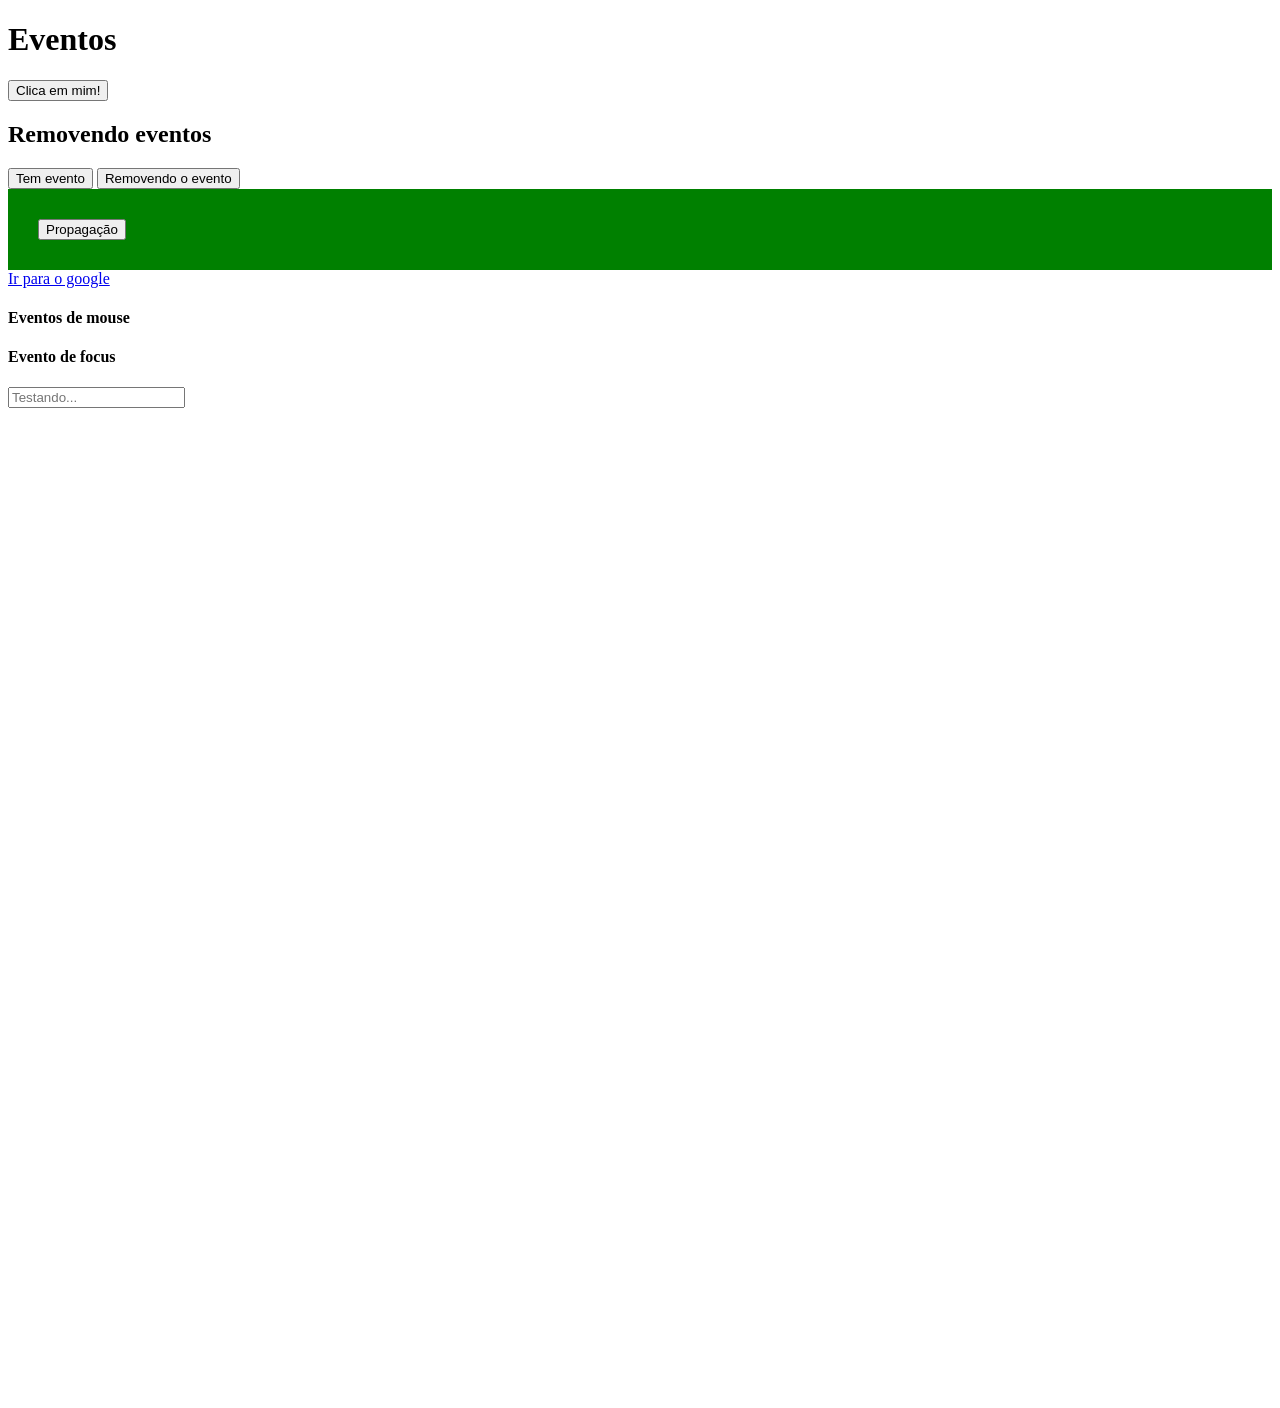
<file: 10_EVENTOS/index.html>
<!DOCTYPE html>
<html lang="en">
<head>
    <meta charset="UTF-8">
    <meta name="viewport" content="width=device-width, initial-scale=1.0">
    <title>Eventos</title>
    <link rel="stylesheet" href="css/style.css">
    <script src="js/script.js" defer></script>
</head>
<body>
    <h1 id="my-title">Eventos</h1>
    <button id="my-button">Clica em mim!</button>

    <h2>Removendo eventos</h2>
    <button id="btn">Tem evento</button>
    <button id="other-btn">Removendo o evento</button>

    <div id="btn-container">
        <button id="div-btn">Propagação</button>
    </div>

    <a href="https://google.com">Ir para o google</a>

    <h4 id="mouse">Eventos de mouse</h4>

    <h4>Evento de focus</h4>
    <input type="text" id="my-input" placeholder="Testando...">

</body>
</html>
</file>
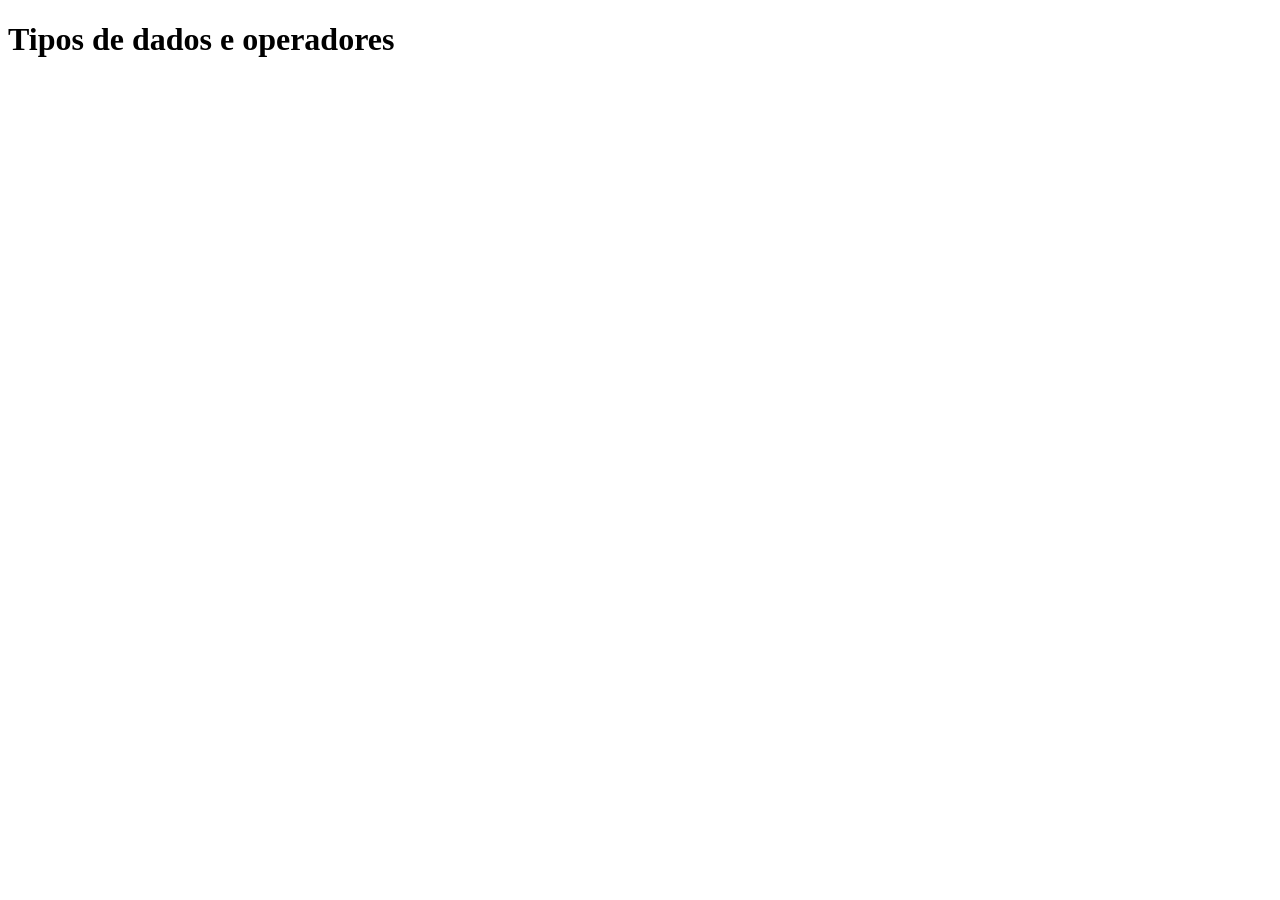
<file: 1_OPERADORES/index.html>
<!DOCTYPE html>
<html lang="en">
<head>
    <meta charset="UTF-8">
    <meta name="viewport" content="width=device-width, initial-scale=1.0">
    <title>Tipos de dados e operadores</title>
    <script src="js/script.js"></script>
</head>
<body>
    <h1>Tipos de dados e operadores</h1>
</body>
</html>
</file>
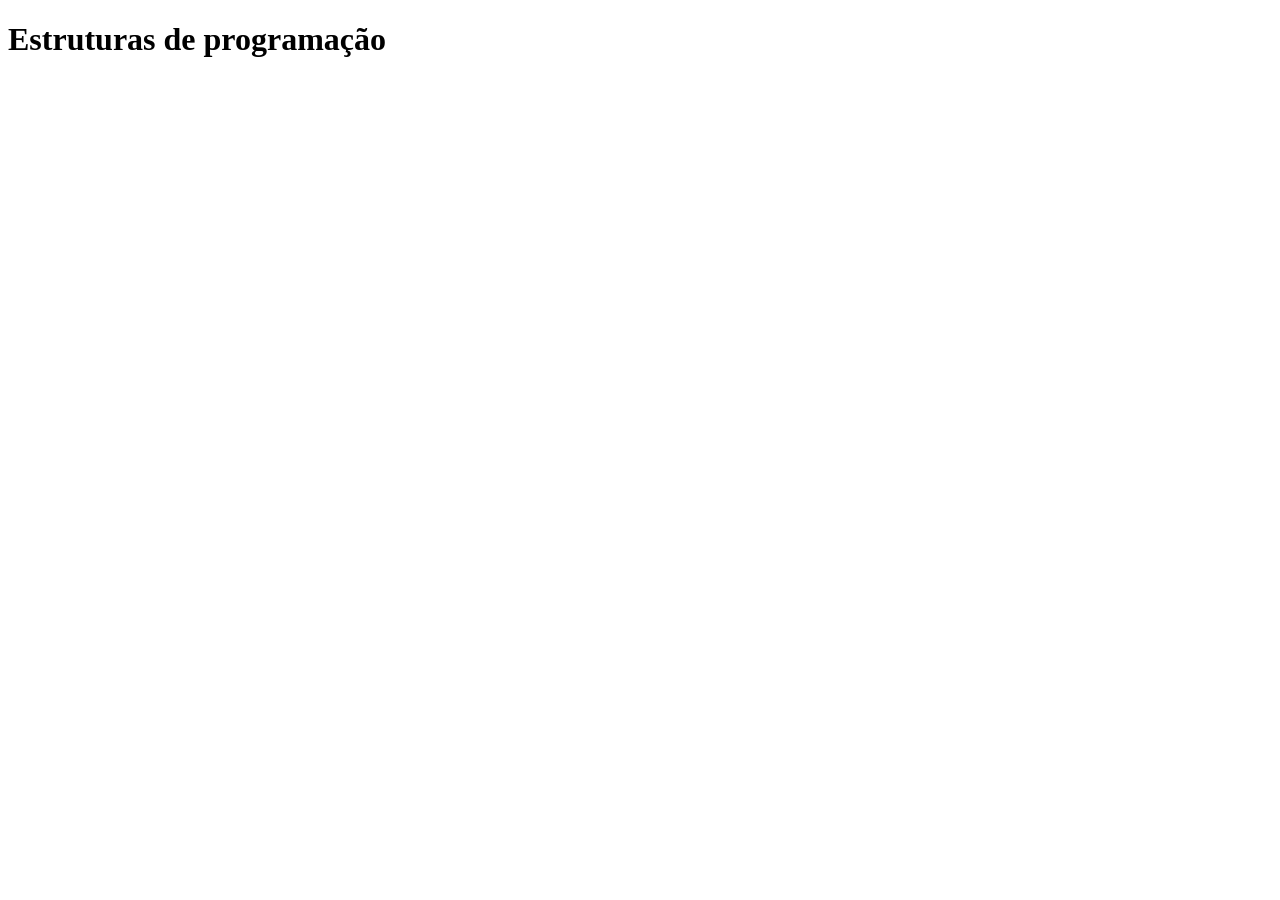
<file: 2_ESTRUTURAS/index.html>
<!DOCTYPE html>
<html lang="en">
<head>
    <meta charset="UTF-8">
    <meta name="viewport" content="width=device-width, initial-scale=1.0">
    <title>Estruturas de programação</title>
    <script src="js/script.js"></script>
</head>
<body>
    <h1>Estruturas de programação</h1>
</body>
</html>
</file>
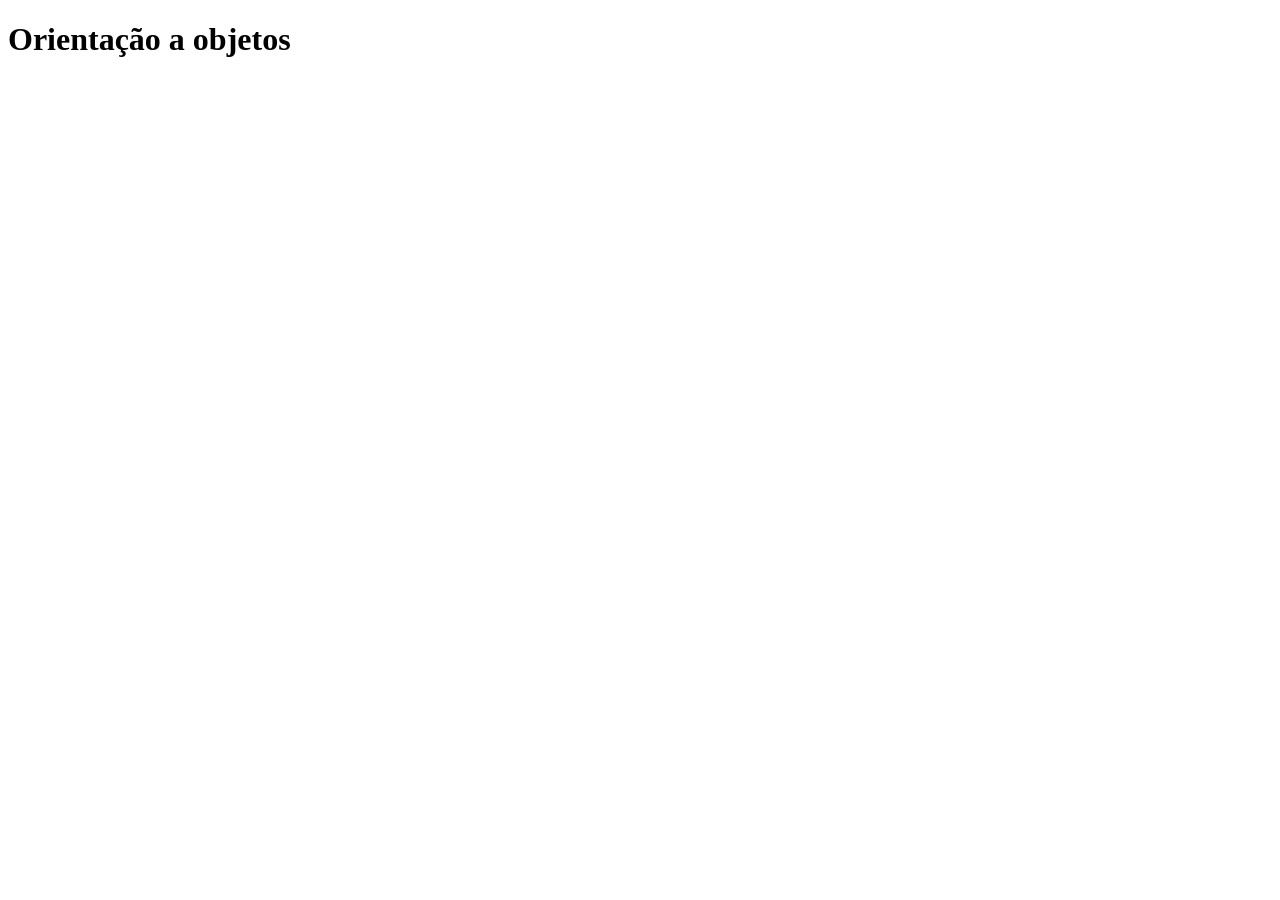
<file: 5_POO/index.html>
<!DOCTYPE html>
<html lang="en">
<head>
    <meta charset="UTF-8">
    <meta name="viewport" content="width=device-width, initial-scale=1.0">
    <title>Orientação a objetos</title>
    <script src="js/script.js"></script>
</head>
<body>
    <h1>Orientação a objetos</h1>
</body>
</html>
</file>
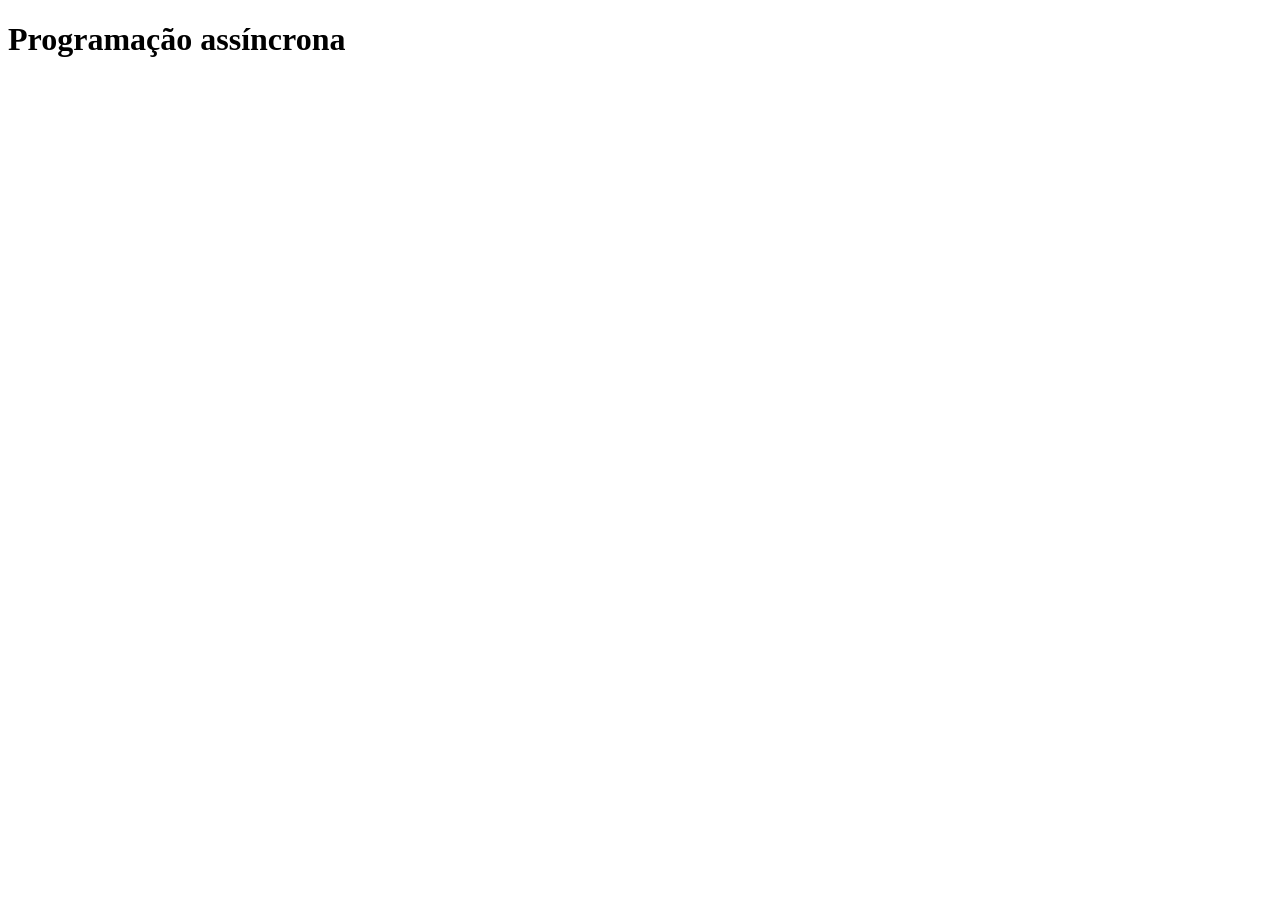
<file: 7_PRO_ASSÍNCRONA/index.html>
<!DOCTYPE html>
<html lang="en">
<head>
    <meta charset="UTF-8">
    <meta name="viewport" content="width=device-width, initial-scale=1.0">
    <title>Programação assíncrona</title>
    <script src="js/script.js"></script>
</head>
<body>
    <h1>Programação assíncrona</h1>
</body>
</html>
</file>
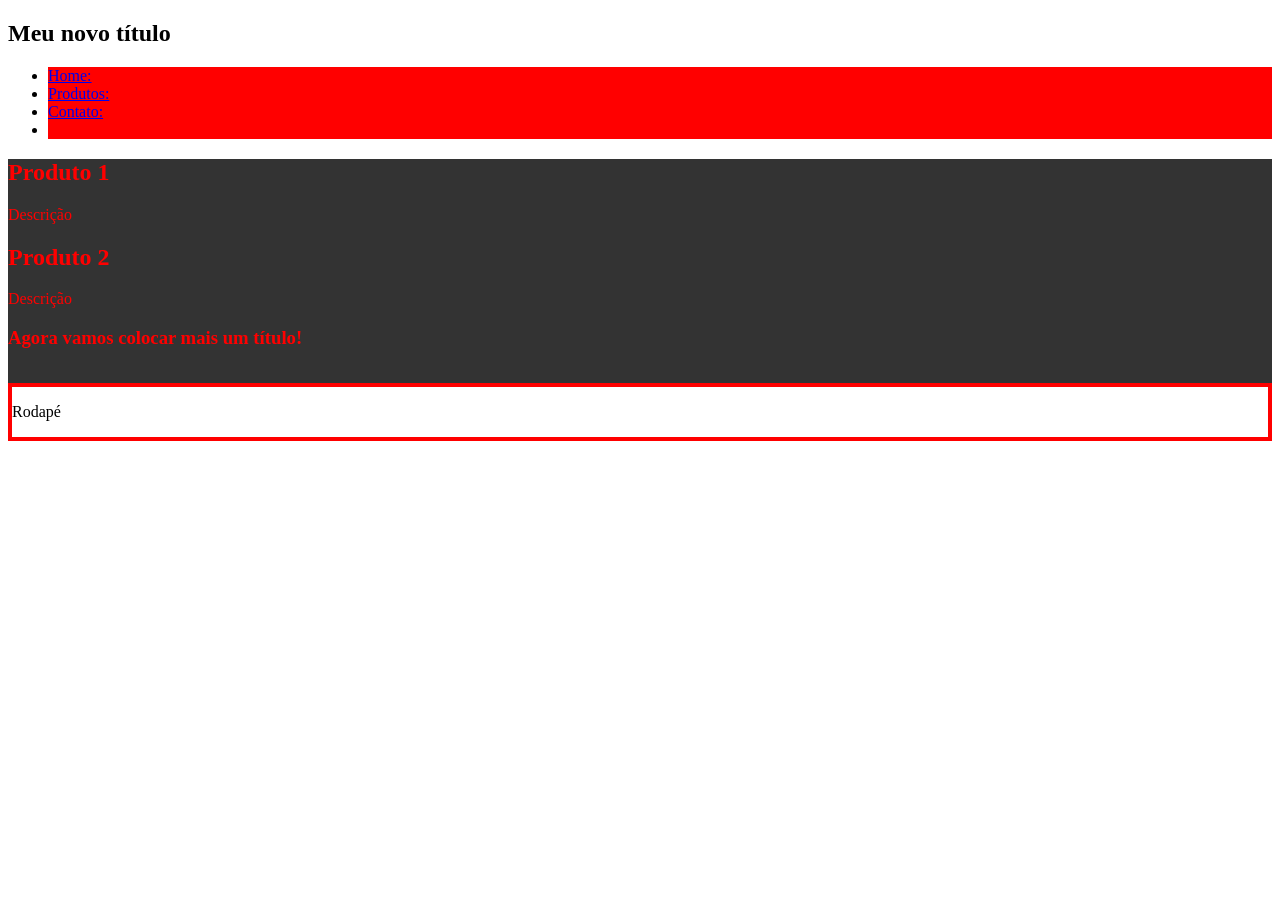
<file: 9_DOM/index.html>
<!DOCTYPE html>
<html lang="en">
<head>
    <meta charset="UTF-8">
    <meta name="viewport" content="width=device-width, initial-scale=1.0">
    <title>DOM</title>
    <link rel="stylesheet" href="css/style.css">
    <script src="js/script.js" defer></script>
</head>
<body>
    <header>
        <h1 id="title">Título</h1>
        <nav>
            <ul>
                <li><a href="#">Home:</a></li>
                <li><a href="#">Produtos:</a></li>
                <li><a href="#">Contato:</a></li>
            </ul>
        </nav>
    </header>
    <main id="main-container">
        <div class="product">
            <h2>Produto 1</h2>
            <p>Descrição</p>
        </div>
         <div class="product">
            <h2>Produto 2</h2>
            <p>Descrição</p>
        </div>
    </main>
    <footer>
        <p>Rodapé</p>
    </footer>
</body>
</html>
</file>
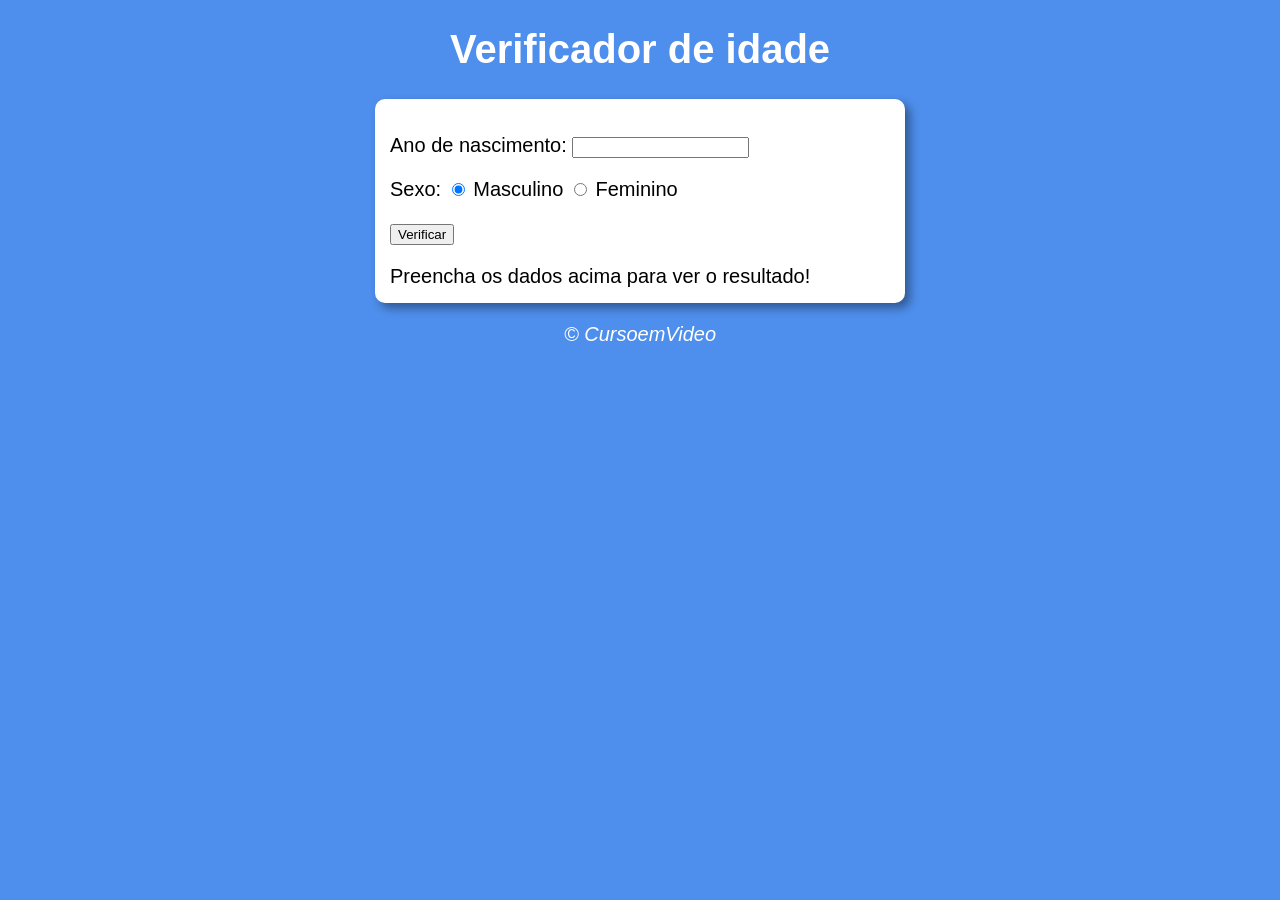
<file: ex0015/ex12.html>
<!DOCTYPE html>
<html lang="pt-br">
<head>
    <meta charset="UTF-8">
    <meta name="viewport" content="width=device-width, initial-scale=1.0">
    <title>Verificador de idade</title>
    <link rel="stylesheet" href="estilo.css">
</head>
<body>
    <header>
        <h1>Verificador de idade</h1>
    </header>
    <section>
        <div>
            <p>Ano de nascimento: 
                <input type="number" name="txtano" id="txtano" min = "0">
            </p>
            <p>
                Sexo:
                <input type="radio" name="radsex" id="mas" checked>
                <label for="mas">Masculino</label>
                <input type="radio" name="radsex" id="fem">
                <label for="fem">Feminino</label>
            </p>
            <p>
                <input type="button" value="Verificar" onclick="verificar()">
            </p>

        </div>
        <div id = "res">
            Preencha os dados acima para ver o resultado!
        </div>
    </section>
    <footer>
        <p>&copy; CursoemVideo</p>
    </footer>    
    <script src="script.js"></script>
</body>
</html>
</file>
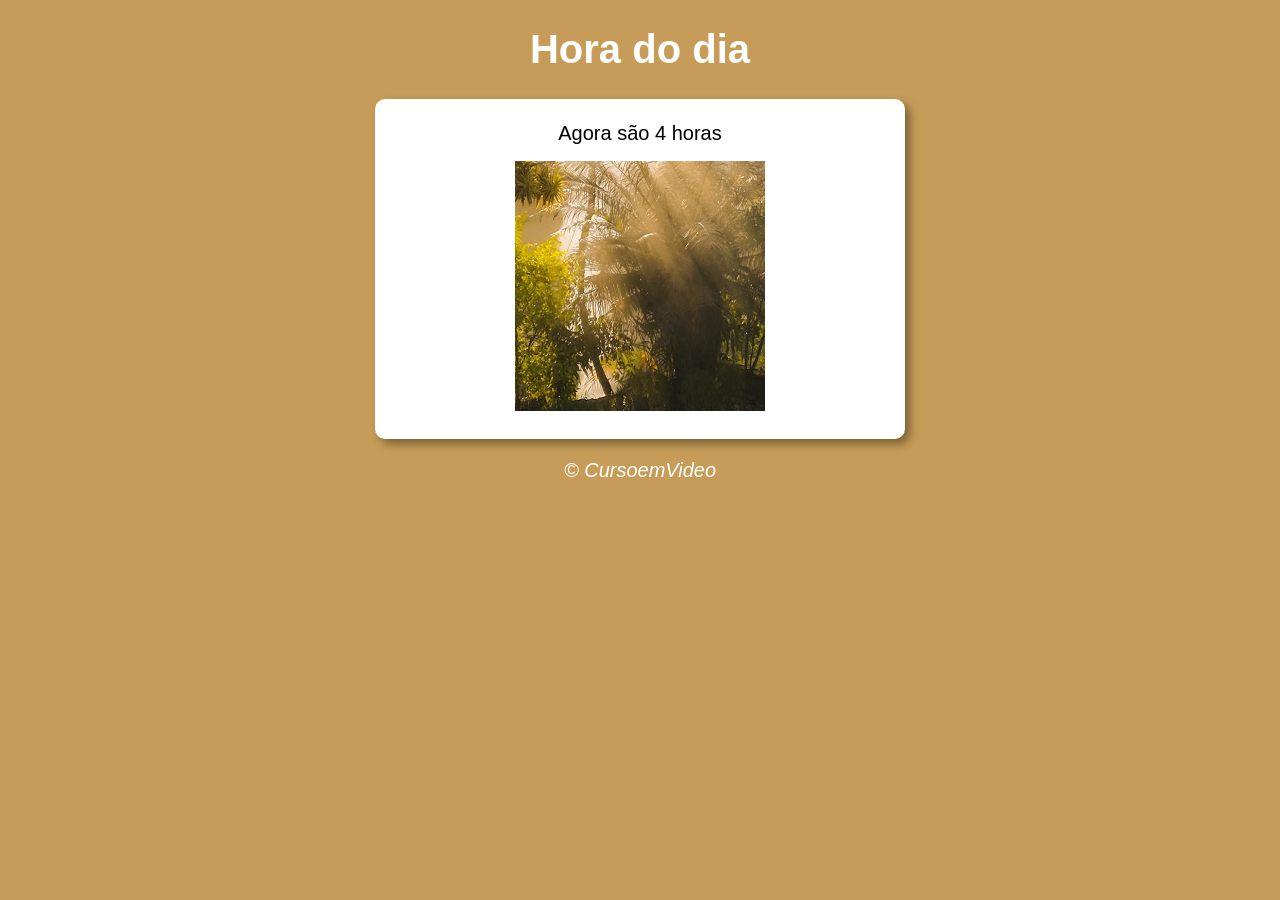
<file: ex014/ex12.html>
<!DOCTYPE html>
<html lang="pt-br">
<head>
    <meta charset="UTF-8">
    <meta name="viewport" content="width=device-width, initial-scale=1.0">
    <title>Hora do dia</title>
    <link rel="stylesheet" href="estilo.css">
</head>
<body onload="carregar()">
    <header>
        <h1>Hora do dia</h1>
    </header>
    <section>
        <div id ="msg">
            Aqui vai aparecer a mensagem...
        </div>
        <div id = "foto">
            <img id = "imagem" src="manhã.png" alt="Foto do dia">
        </div>
    </section>
    <footer>
        <p>&copy; CursoemVideo</p>
    </footer>    
    <script src="script.js"></script>
</body>
</html>
</file>
<file: 10_EVENTOS/css/style.css>
body{
    margin-bottom: 1000px;
}

#btn-container{
    padding: 30px;
    background-color: green;
}
</file>
<file: 9_DOM/css/style.css>
footer{
    border: 4px solid red;
}
</file>
<file: ex0015/estilo.css>
body{
    background: rgb(78, 142, 236);
    font: normal 15pt Arial;
}   
header{
    color: white;
    text-align: center;
}
section{
    background: white;
    border-radius: 10px;
    padding: 15px;
    width: 500px;
    margin:auto;
    box-shadow: 5px 5px 10px rgba(0, 0, 0, 0.384);
}
footer{
    color: white;
    text-align: center;
    font-style: italic;
}
</file>
<file: ex014/estilo.css>
body{
    background: rgb(78, 142, 236);
    font: normal 15pt Arial;
}   
header{
    color: white;
    text-align: center;
}
section{
    background: white;
    border-radius: 10px;
    padding: 15px;
    width: 500px;
    margin:auto;
    box-shadow: 5px 5px 10px rgba(0, 0, 0, 0.384);
}
div{
    text-align: center;
    padding: 8px;
}
footer{
    color: white;
    text-align: center;
    font-style: italic;
}
</file>
